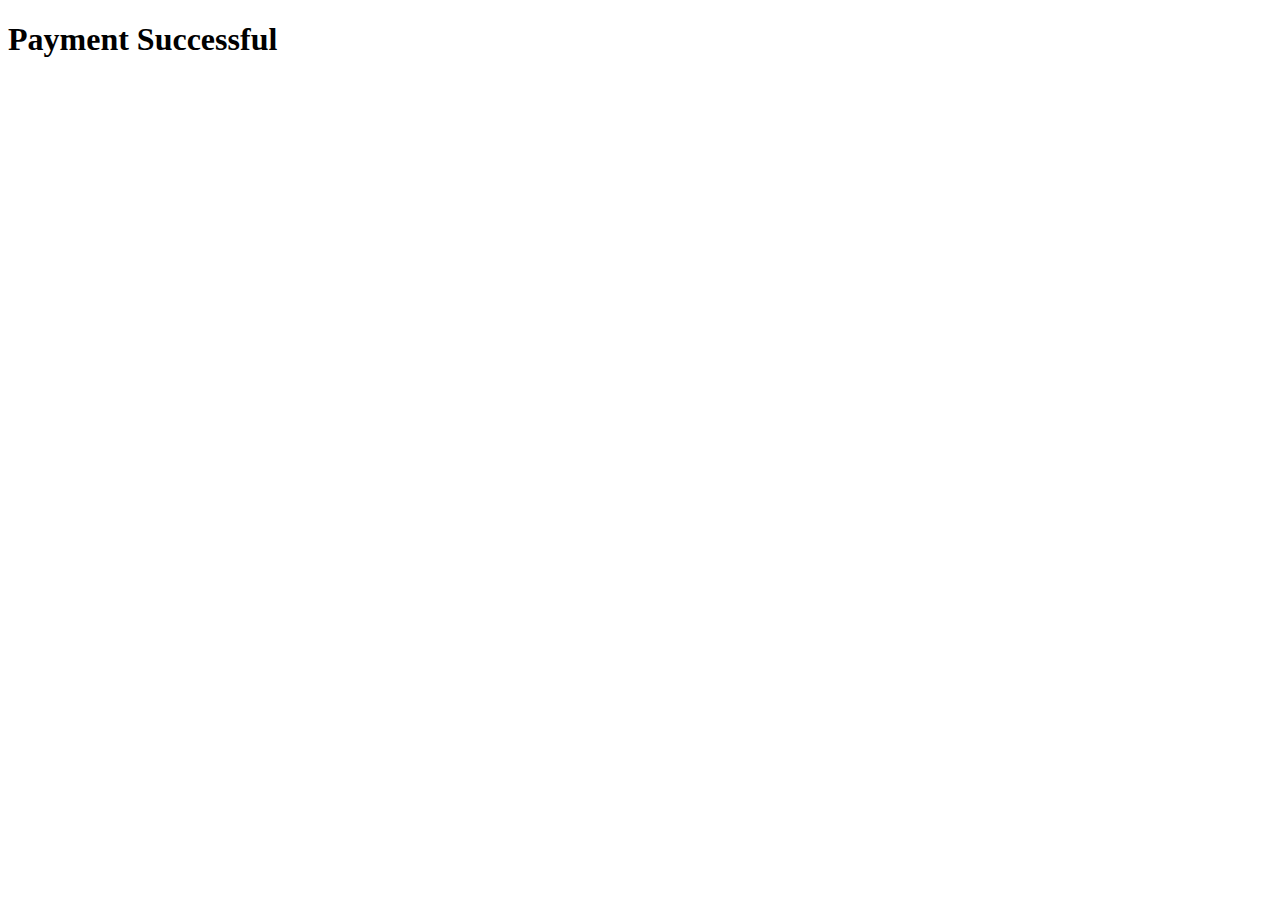
<file: api/templates/success.html>
<!DOCTYPE html>
<html lang="en">
<head>
    <meta charset="UTF-8">
    <meta name="viewport" content="width=device-width, initial-scale=1.0">
    <title>Success</title>
</head>
<body>
    <h1>Payment Successful</h1>
</body>
</html>
</file>
